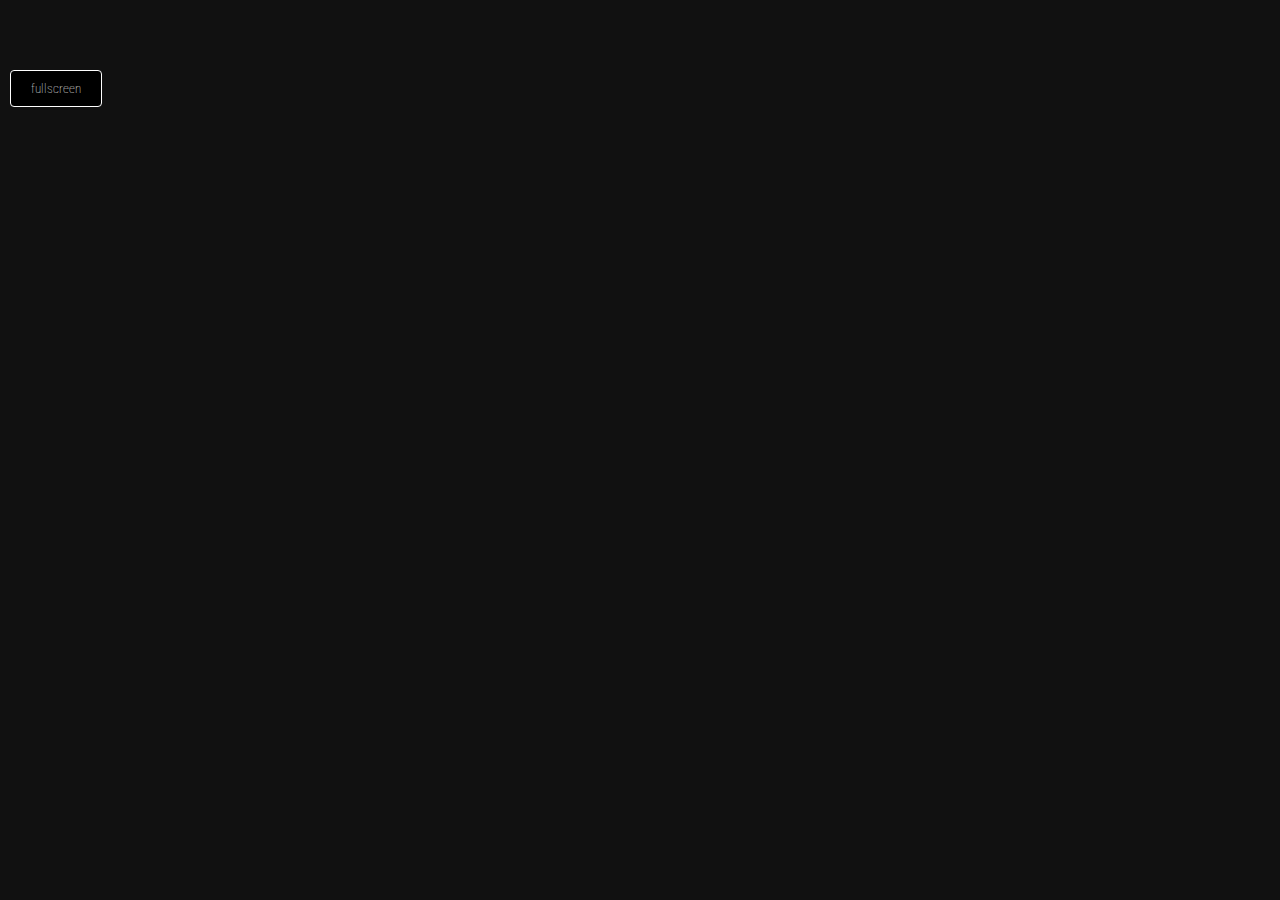
<file: main.html>
<!doctype html>
<html lang="en">
	<head>
		<title>Render Environment</title>
		
		<meta charset="utf-8">
		<meta name="viewport" content="width=device-width, user-scalable=no, minimum-scale=1.0, maximum-scale=1.0">
		<link rel="stylesheet" href="./css/main.css">
		
		<!--jquery-->
		<script src="./assets/js/jquery-3.2.1.min.js"></script>
		
		<!--three & wagner-->
		<script src="./assets/js/three.min.js"></script>
		<script src="./assets/js/Wagner.js"></script>
		<script src="./assets/js/Wagner.base.js"></script>
	</head>

<body>

	<div id="container"></div>
	<a href="#" id="fullscreenBtn">fullscreen</a>
	
	<!--three plugins-->
	<script src="./assets/js/OrbitControls.js"></script>
	<script src="./assets/shaders/ShaderLoader.js"></script>
	<script src="./assets/js/dat.GUI.min.js"></script>

	<!--stats-->
	<script src="./assets/stats/rStats.js"></script>
	<script src="./assets/stats/rStats.extras.js"></script>
	<!--<script src="./assets/stats/stats.min.js"></script>-->
	
	<script src="./js/main.js"></script>
	<script src="./js/render.js"></script>

</body>

</html>
</file>
<file: css/main.css>
body {
    color: #ffffff;
    font-family: 'roboto condensed', tahoma;
    font-size: 13px;
    text-align: left;
    font-weight: 100;
    background-color: #111;
    sbackground-image: url(escheresque_ste.png );
    margin: 0px;
    overflow: hidden;
}

#container canvas {
    width: 100%;
    height: 100%;
}

#fullscreenBtn {
    position: absolute;
    left: 10px;
    top: 70px;
    color: white;
    border: 1px solid white;
    border-radius: 4px;
    padding: 10px 20px;
    background-color: black;
    text-decoration: none;
}

#fullscreenBtn:hover {
    color: black;
    background-color: white;
}

a {
    color: #b70000;
}
</file>
